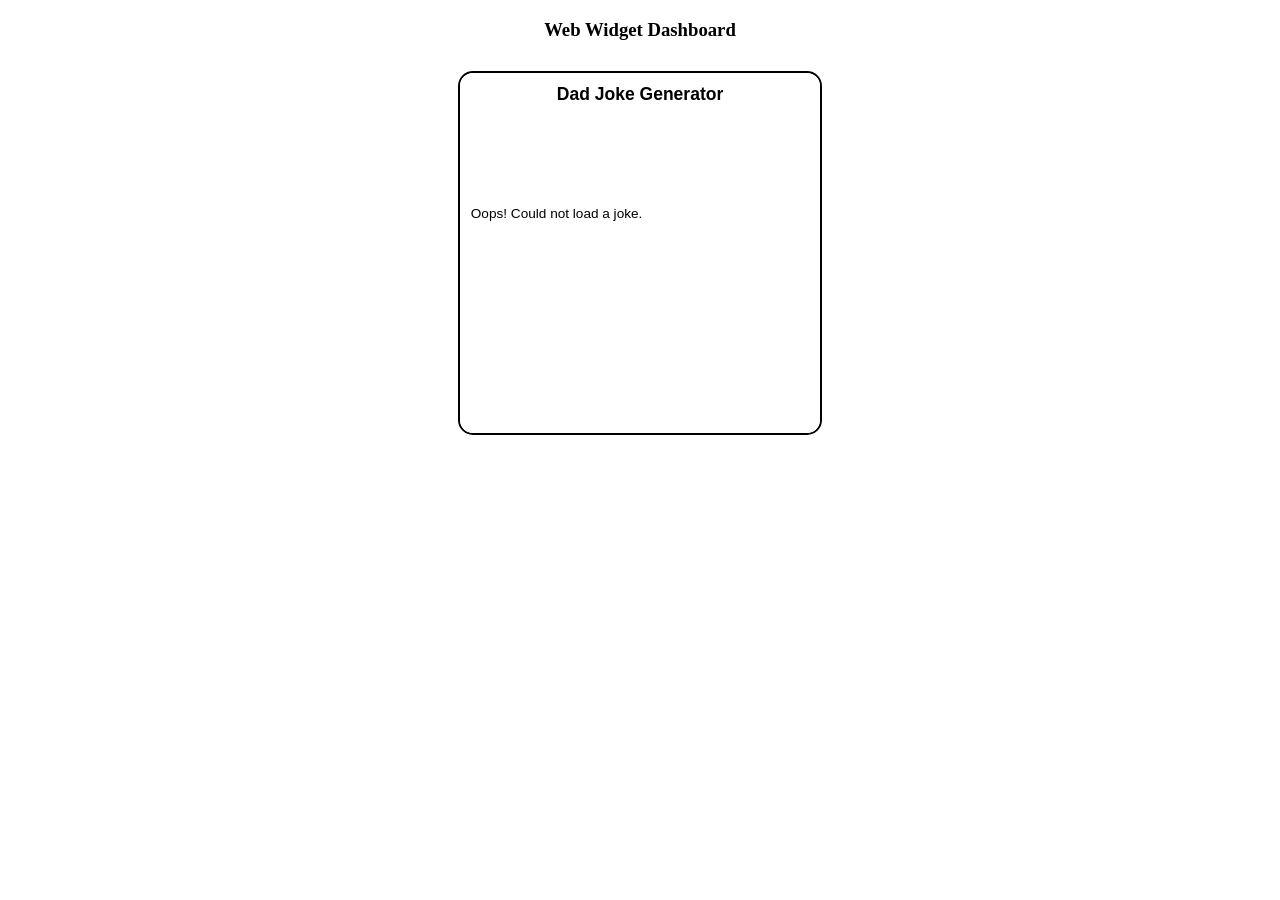
<file: index.html>
<!DOCTYPE html>
<html lang="en">
<head>
    <meta charset="UTF-8" />
    <meta name="viewport" content="width=device-width, initial-scale=1" />
    <title>IT-3350 Dashboard</title>
    <link rel="stylesheet" href="css/main.css" />
    <script async src="https://www.googletagmanager.com/gtag/js?id=G-MGWC0R730T"></script>
    <script>
      window.dataLayer = window.dataLayer || [];
      function gtag(){dataLayer.push(arguments);}
      gtag('js', new Date());
      gtag('config', 'G-MGWC0R730T');
    </script>
</head>
<body>
    <center><h3>Web Widget Dashboard</h3></center>
    <div class="cardContainer">
        <iframe class="card" scrolling="no" src="cards/dad_joke.html" title="Dad Joke Card"></iframe>
    </div>
</body>
</html>
</file>
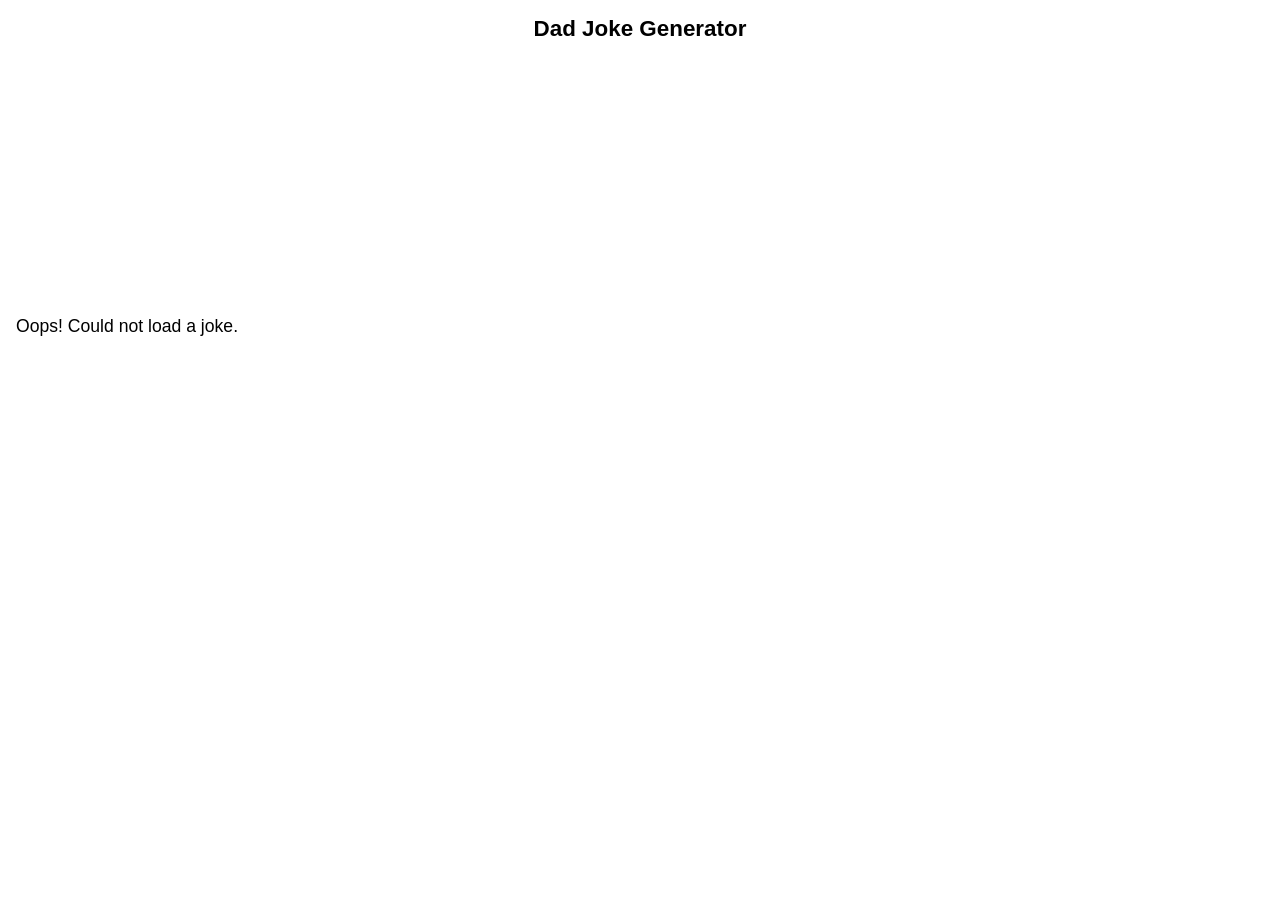
<file: cards/dad_joke.html>
<!DOCTYPE html>
<html lang="en">
<head>
    <meta charset="UTF-8" />
    <meta name="viewport" content="width=device-width, initial-scale=1" />
    <title>Dad Joke Card</title>
    <style>
        :root {
            /* Fluid type scale: adjusts with viewport, stays readable */
            --title-size: clamp(1rem, 2.2vmin + 0.6rem, 1.4rem);
            --text-size: clamp(0.85rem, 1.8vmin + 0.4rem, 1.1rem);
            --pad: clamp(8px, 3vmin, 16px);
            --radius: 12px;
        }

        html, body {
            height: 100%;
            margin: 0;
        }

        /* Make the card fill the iframe, which itself stays square */
        .joke-card {
            width: 100%;
            height: 100%;
            border-radius: var(--radius);
            padding: var(--pad);
            box-sizing: border-box;
            font-family: Arial, Helvetica, sans-serif;
            background-color: #ffffff;
            display: flex;
            flex-direction: column;
            justify-content: space-between;
            overflow: hidden;
        }

        .joke-title {
            font-size: var(--title-size);
            text-align: center;
            font-weight: bold;
            margin: 0 0 4px 0;
        }

        .joke-setup,
        .joke-punchline {
            font-size: var(--text-size);
            line-height: 1.3;
            margin: 0;
            word-wrap: break-word;
            overflow-wrap: anywhere;
        }

        .joke-punchline {
            font-style: italic;
            opacity: 0.95;
        }

        /* Slight spacing between body sections */
        .spacer {
            height: 8px;
            flex: 0 0 auto;
        }
    </style>
</head>
<body>
    <div class="joke-card" id="jokeCard">
        <div class="joke-title">Dad Joke Generator</div>
        <p class="joke-setup" id="setup">Loading joke...</p>
        <div class="spacer"></div>
        <p class="joke-punchline" id="punchline"></p>
    </div>
    <script>
        window.addEventListener("DOMContentLoaded", async () => {
            try {
                const response = await fetch(
                    "https://api.allorigins.win/get?url=" + encodeURIComponent("https://jokefather.com/api/jokes/random")
                );
                const result = await response.json();
                const data = JSON.parse(result.contents);
                document.getElementById("setup").textContent = data.setup;
                document.getElementById("punchline").textContent = data.punchline;
            } catch (error) {
                document.getElementById("setup").textContent = "Oops! Could not load a joke.";
                document.getElementById("punchline").textContent = "";
                console.error("Error fetching joke:", error);
            }
        });
    </script>
</body>
</html>
</file>
<file: css/main.css>
.cardContainer {
    display: flex;
    flex-wrap: wrap;
    justify-content: center;
    align-items: flex-start;
    gap: 16px;
    padding: 12px;
}

/* Responsive iframe "card" that scales with viewport but keeps a square shape */
iframe.card {
    border-radius: 15px;
    border-width: 2px;
    border-color: black;
    border-style: solid;
    /* Width scales between 180px and 420px, following viewport */
    width: clamp(180px, 40vmin, 420px);
    height: auto;         /* allow height to follow width */
    aspect-ratio: 1 / 1;  /* keep it square */
    display: block;
}
</file>
